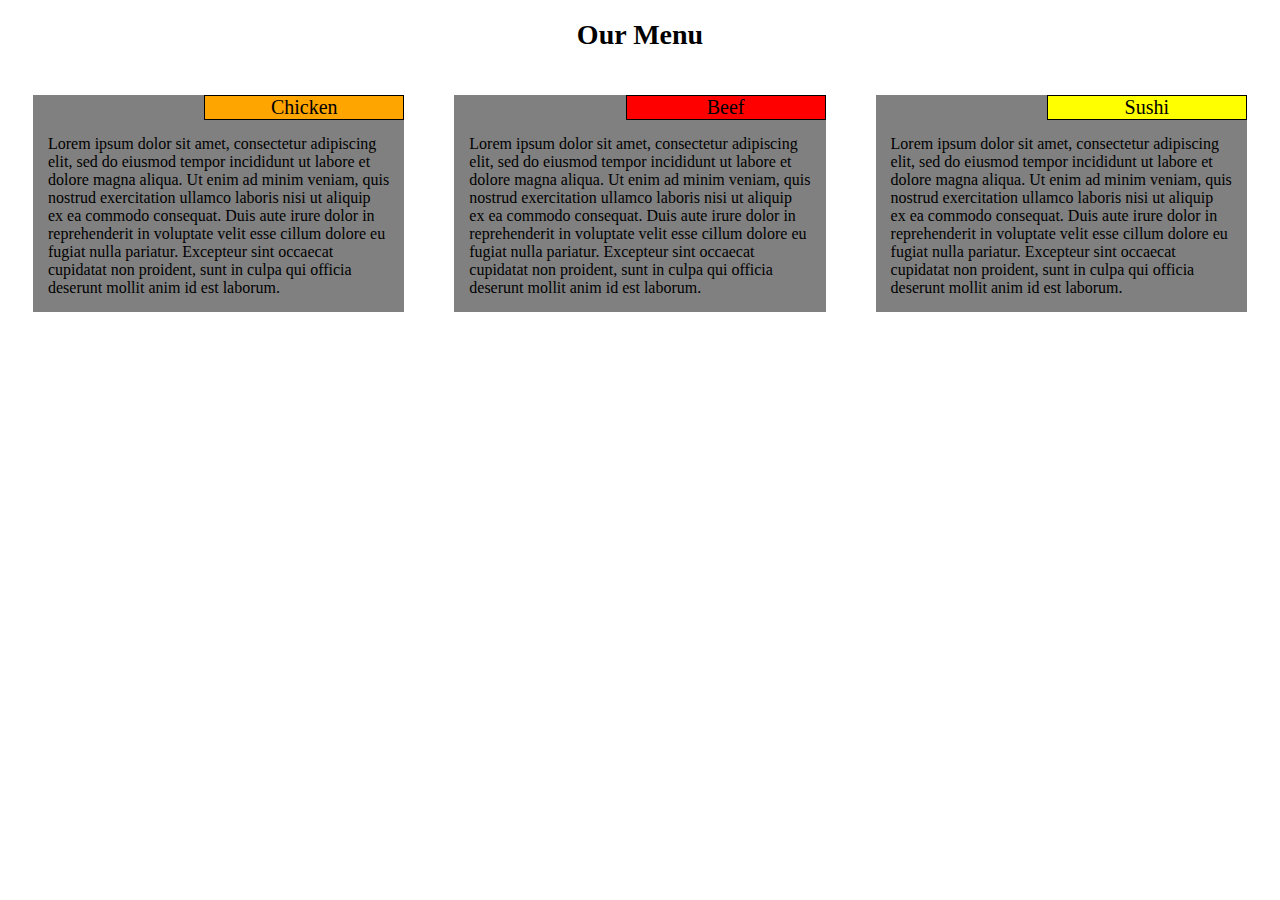
<file: mod2_solution/index.html>
<!DOCTYPE html>
<html>
<head>
	<meta charset="utf-8">
	<meta name="viewport" content="width=device-width, initial-scale=1">
	<link rel="stylesheet" type="text/css" href="css/style.css">
	<title>Responsive Layout</title>

</head>
<body>
	<h1 class="main-title">Our Menu</h1>

	<div class="row">
		<div class="col-lg-4 col-md-6 col-sm-12">
			<div class="widget">
				<div class="menu-title chicken-title">Chicken</div>
				<p class="content">Lorem ipsum dolor sit amet, consectetur adipiscing elit, sed do eiusmod tempor incididunt ut labore et dolore magna aliqua. Ut enim ad minim veniam, quis nostrud exercitation ullamco laboris nisi ut aliquip ex ea commodo consequat. Duis aute irure dolor in reprehenderit in voluptate velit esse cillum dolore eu fugiat nulla pariatur. Excepteur sint occaecat cupidatat non proident, sunt in culpa qui officia deserunt mollit anim id est laborum.</p>
			</div>
		</div>

		<div class="col-lg-4 col-md-6 col-sm-12">
			<div class="widget">
				<div class="menu-title beef-title">Beef</div>
				<p class="content">Lorem ipsum dolor sit amet, consectetur adipiscing elit, sed do eiusmod tempor incididunt ut labore et dolore magna aliqua. Ut enim ad minim veniam, quis nostrud exercitation ullamco laboris nisi ut aliquip ex ea commodo consequat. Duis aute irure dolor in reprehenderit in voluptate velit esse cillum dolore eu fugiat nulla pariatur. Excepteur sint occaecat cupidatat non proident, sunt in culpa qui officia deserunt mollit anim id est laborum.</p>
			</div>
		</div>

		<div class="col-lg-4 col-md-12 col-sm-12">
			<div class="widget">
				<div class="menu-title sushi-title">Sushi</div>
				<p class="content">Lorem ipsum dolor sit amet, consectetur adipiscing elit, sed do eiusmod tempor incididunt ut labore et dolore magna aliqua. Ut enim ad minim veniam, quis nostrud exercitation ullamco laboris nisi ut aliquip ex ea commodo consequat. Duis aute irure dolor in reprehenderit in voluptate velit esse cillum dolore eu fugiat nulla pariatur. Excepteur sint occaecat cupidatat non proident, sunt in culpa qui officia deserunt mollit anim id est laborum.</p>
			</div>
		</div>

	</div>


</div>

</body>
</html>
</file>
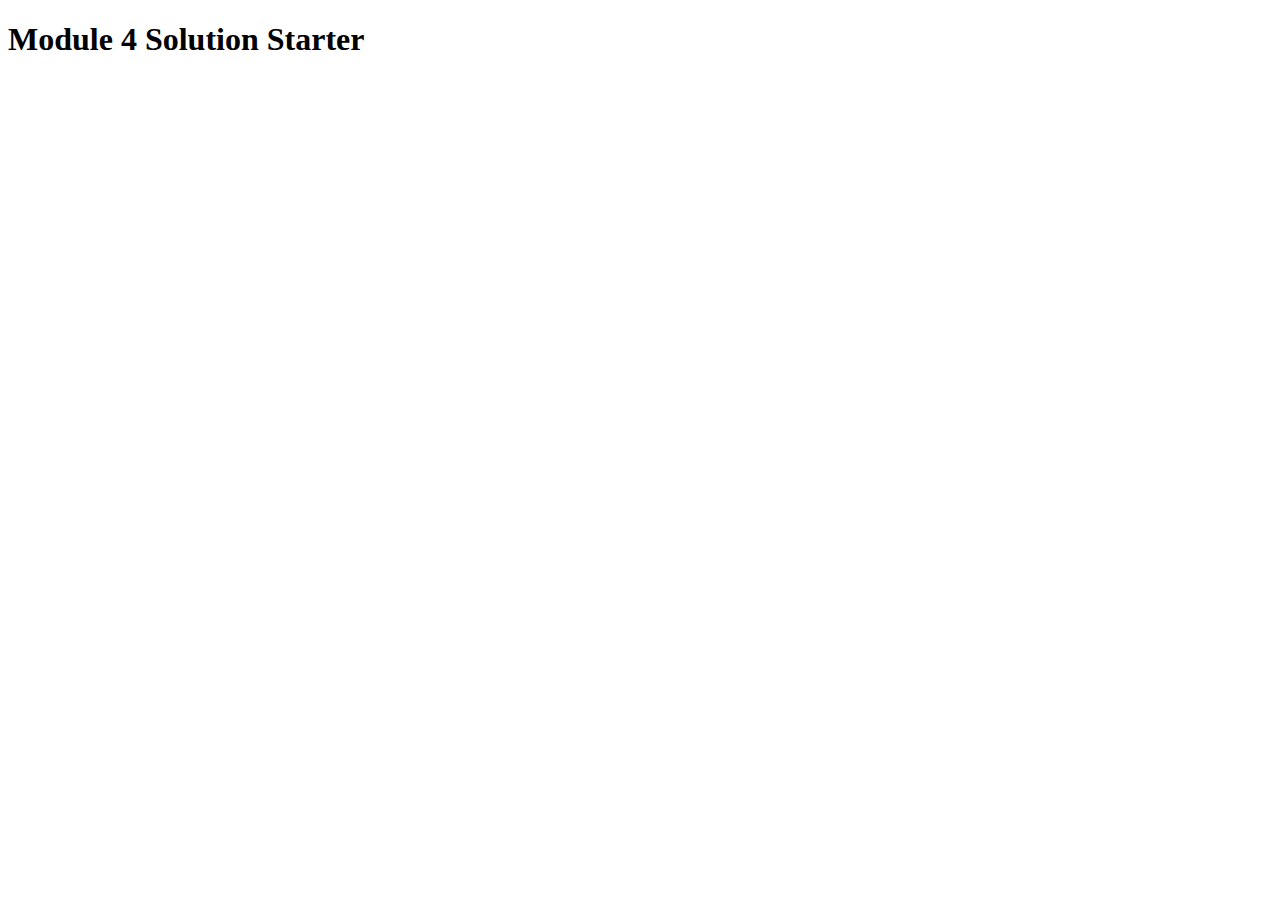
<file: mod4_solution/index.html>
<!DOCTYPE html>
<html>
<head>
  <meta charset="utf-8">
  <title>Module 4 Solution Starter</title>
  <script>
    var names = []; // DO NOT REMOVE
  </script>
  <script src="SpeakHello.js"></script>
  <script src="SpeakGoodBye.js"></script>
  <script src="script.js"></script>
</head>
<body>
  <h1>Module 4 Solution Starter</h1>
</body>
</html>
</file>
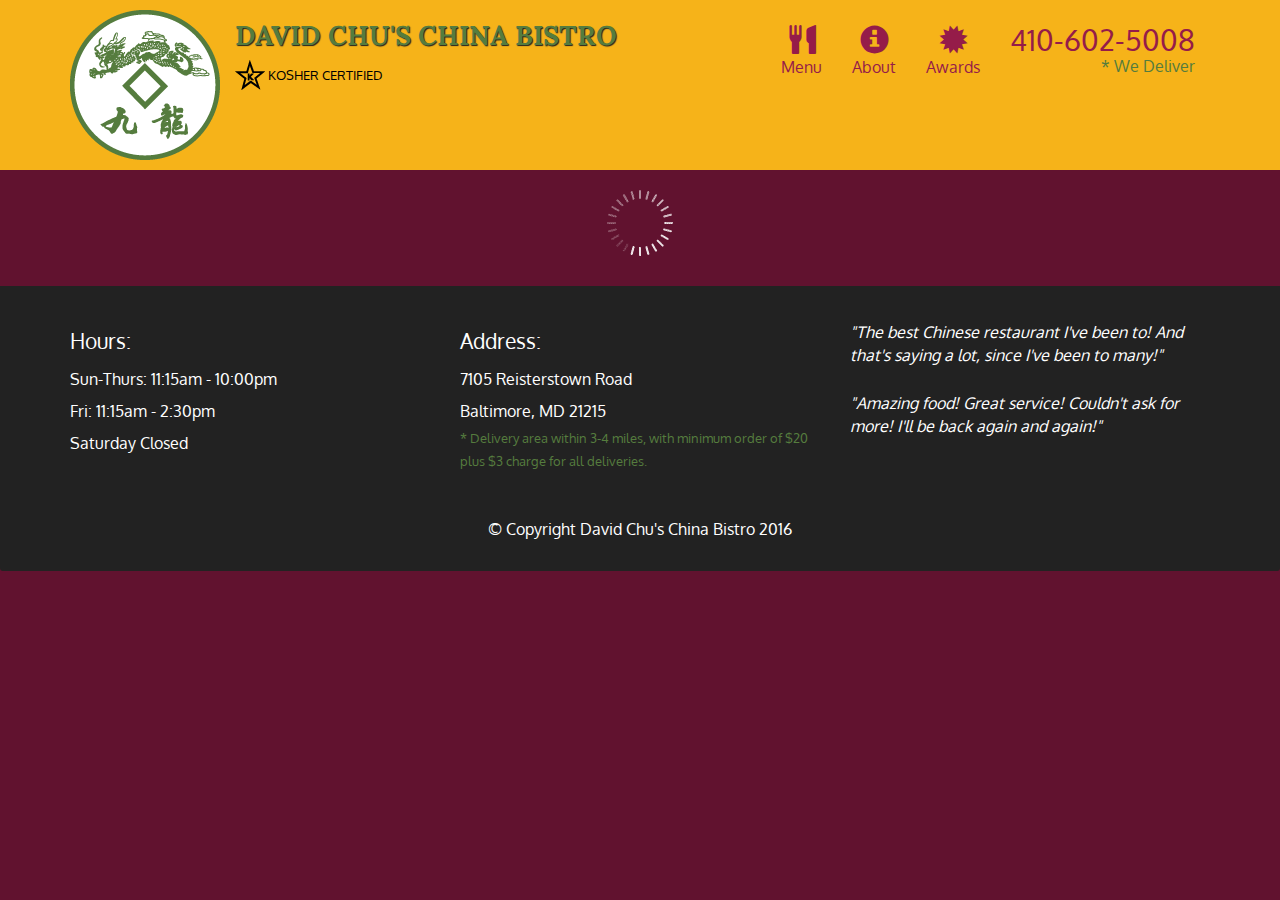
<file: mod5_solution/index.html>
<!doctype html>
<html lang="en">
  <head>
    <meta charset="utf-8">
    <meta http-equiv="X-UA-Compatible" content="IE=edge">
    <meta name="viewport" content="width=device-width, initial-scale=1">
    <title>David Chu's China Bistro</title>
    <link rel="stylesheet" href="css/bootstrap.min.css">
    <link rel="stylesheet" href="css/styles.css">
    <link href='https://fonts.googleapis.com/css?family=Oxygen:400,300,700' rel='stylesheet' type='text/css'>
    <link href='https://fonts.googleapis.com/css?family=Lora' rel='stylesheet' type='text/css'>
  </head>
<body>
  <header>
    <nav id="header-nav" class="navbar navbar-default">
      <div class="container">
        <div class="navbar-header">
          <a href="index.html" class="pull-left visible-md visible-lg">
            <div id="logo-img" alt="Logo image"></div>
          </a>

          <div class="navbar-brand">
            <a href="index.html"><h1>David Chu's China Bistro</h1></a>
            <p>
              <img src="images/star-k-logo.png" alt="Kosher certification">
              <span>Kosher Certified</span>
            </p>
          </div>

          <button id="navbarToggle" type="button" class="navbar-toggle collapsed" data-toggle="collapse" data-target="#collapsable-nav" aria-expanded="false">
            <span class="sr-only">Toggle navigation</span>
            <span class="icon-bar"></span>
            <span class="icon-bar"></span>
            <span class="icon-bar"></span>
          </button>
        </div>
        
        <div id="collapsable-nav" class="collapse navbar-collapse">
           <ul id="nav-list" class="nav navbar-nav navbar-right">
            <li id="navHomeButton" class="visible-xs active">
              <a href="index.html">
                <span class="glyphicon glyphicon-home"></span> Home</a>
            </li>
            <li id="navMenuButton">
              <a href="#" onclick="$dc.loadMenuCategories();">
                <span class="glyphicon glyphicon-cutlery"></span><br class="hidden-xs"> Menu</a>
            </li>
            <li>
              <a href="#">
                <span class="glyphicon glyphicon-info-sign"></span><br class="hidden-xs"> About</a>
            </li>
            <li>
              <a href="#">
                <span class="glyphicon glyphicon-certificate"></span><br class="hidden-xs"> Awards</a>
            </li>
            <li id="phone" class="hidden-xs">
              <a href="tel:410-602-5008">
                <span>410-602-5008</span></a><div>* We Deliver</div>
            </li>
          </ul><!-- #nav-list -->
        </div><!-- .collapse .navbar-collapse -->
      </div><!-- .container -->
    </nav><!-- #header-nav -->
  </header>

  <div id="call-btn" class="visible-xs">
    <a class="btn" href="tel:410-602-5008">
    <span class="glyphicon glyphicon-earphone"></span>
    410-602-5008
    </a>
  </div>
  <div id="xs-deliver" class="text-center visible-xs">* We Deliver</div>

  <div id="main-content" class="container"></div>

  <footer class="panel-footer">
    <div class="container">
      <div class="row">
        <section id="hours" class="col-sm-4">
          <span>Hours:</span><br>
          Sun-Thurs: 11:15am - 10:00pm<br>
          Fri: 11:15am - 2:30pm<br>
          Saturday Closed
          <hr class="visible-xs">
        </section>
        <section id="address" class="col-sm-4">
          <span>Address:</span><br>
          7105 Reisterstown Road<br>
          Baltimore, MD 21215
          <p>* Delivery area within 3-4 miles, with minimum order of $20 plus $3 charge for all deliveries.</p>
          <hr class="visible-xs">
        </section>
        <section id="testimonials" class="col-sm-4">
          <p>"The best Chinese restaurant I've been to! And that's saying a lot, since I've been to many!"</p>
          <p>"Amazing food! Great service! Couldn't ask for more! I'll be back again and again!"</p>
        </section>
      </div>
      <div class="text-center">&copy; Copyright David Chu's China Bistro 2016</div>
    </div>
  </footer>

  <!-- jQuery (Bootstrap JS plugins depend on it) -->
  <script src="js/jquery-2.1.4.min.js"></script>
  <script src="js/bootstrap.min.js"></script>
  <script src="js/ajax-utils.js"></script>
  <script src="js/script.js"></script>
</body>
</html>
</file>
<file: mod2_solution/css/style.css>
/********** Base styles **********/
* {
  box-sizing: border-box;
}


.row {
  width: 100%;
}

.menu-title{
  clear:both;
  float:right;
  border: 1px solid black;  
  font-size: 1.25em;
  width: 200px;
  text-align: center;
}


.content{
  clear: both;
  padding: 15px;

}
.widget{
  background-color: gray;
  margin: 25px;
}

.main-title{
  font-size: 1.75em;
  text-align: center;
}

.chicken-title{
  background-color: orange;
}

.beef-title{
  background-color: red;
}

.sushi-title{
  background-color: yellow;
}
/********** Large devices only **********/
@media (min-width: 992px) {
  .col-lg-1, .col-lg-2, .col-lg-3, .col-lg-4, .col-lg-5, .col-lg-6, .col-lg-7, .col-lg-8, .col-lg-9, .col-lg-10, .col-lg-11, .col-lg-12 {
    float: left;
  }
  .col-lg-1 {
    width: 8.33%;
  }
  .col-lg-2 {
    width: 16.66%;
  }
  .col-lg-3 {
    width: 25%;
  }
  .col-lg-4 {
    width: 33.33%;
  }
  .col-lg-5 {
    width: 41.66%;
  }
  .col-lg-6 {
    width: 50%;
  }
  .col-lg-7 {
    width: 58.33%;
  }
  .col-lg-8 {
    width: 66.66%;
  }
  .col-lg-9 {
    width: 74.99%;
  }
  .col-lg-10 {
    width: 83.33%;
  }
  .col-lg-11 {
    width: 91.66%;
  }
  .col-lg-12 {
    width: 100%;
  }
}

/********** Medium devices only **********/
@media (min-width: 768px) and (max-width: 991px) {
  .col-md-1, .col-md-2, .col-md-3, .col-md-4, .col-md-5, .col-md-6, .col-md-7, .col-md-8, .col-md-9, .col-md-10, .col-md-11, .col-md-12 {
    float: left;
  }
  .col-md-1 {
    width: 8.33%;
  }
  .col-md-2 {
    width: 16.66%;
  }
  .col-md-3 {
    width: 25%;
  }
  .col-md-4 {
    width: 33.33%;
  }
  .col-md-5 {
    width: 41.66%;
  }
  .col-md-6 {
    width: 50%;
  }
  .col-md-7 {
    width: 58.33%;
  }
  .col-md-8 {
    width: 66.66%;
  }
  .col-md-9 {
    width: 74.99%;
  }
  .col-md-10 {
    width: 83.33%;
  }
  .col-md-11 {
    width: 91.66%;
  }
  .col-md-12 {
    width: 100%;
  }

@media (max-width: 767px){
  .col-sm-1 {
    width: 8.33%;
  }
  .col-sm-2 {
    width: 16.66%;
  }
  .col-sm-3 {
    width: 25%;
  }
  .col-sm-4 {
    width: 33.33%;
  }
  .col-sm-5 {
    width: 41.66%;
  }
  .col-sm-6 {
    width: 50%;
  }
  .col-sm-7 {
    width: 58.33%;
  }
  .col-sm-8 {
    width: 66.66%;
  }
  .col-sm-9 {
    width: 74.99%;
  }
  .col-sm-10 {
    width: 83.33%;
  }
  .col-sm-11 {
    width: 91.66%;
  }
  .col-sm-12 {
    width: 100%;
  }
}
</file>
<file: mod5_solution/css/styles.css>
body {
  font-size: 16px;
  color: #fff;
  background-color: #61122f;
  font-family: 'Oxygen', sans-serif;
}

/** HEADER **/
#header-nav {
  background-color: #f6b319;
  border-radius: 0;
  border: 0;
}

#logo-img {
  background: url('../images/restaurant-logo_large.png') no-repeat;
  width: 150px;
  height: 150px;
  margin: 10px 15px 10px 0;
}

.navbar-brand {
  padding-top: 25px;
}
.navbar-brand h1 { /* Restaurant name */
  font-family: 'Lora', serif;
  color: #557c3e;
  font-size: 1.5em;
  text-transform: uppercase;
  font-weight: bold;
  text-shadow: 1px 1px 1px #222;
  margin-top: 0;
  margin-bottom: 0;
  line-height: .75;
}
.navbar-brand a:hover, .navbar-brand a:focus {
  text-decoration: none;
}
.navbar-brand p { /* Kosher cert */
  color: #000;
  text-transform: uppercase;
  font-size: .7em;
  margin-top: 15px;
}
.navbar-brand p span { /* Star-K */
  vertical-align: middle;
}

#nav-list {
  margin-top: 10px;
}
#nav-list a {
  color: #951C49;
  text-align: center;
}
#nav-list a:hover {
  background: #E7E7E7;
}
#nav-list a span {
  font-size: 1.8em;
}

#phone {
  margin-top: 5px;
}
#phone a { /* Phone number */
  text-align: right;
  padding-bottom: 0;
}
#phone div { /* We Deliver */
  color: #557c3e;
  text-align: right;
  padding-right: 15px;
}

.navbar-header button.navbar-toggle, .navbar-header .icon-bar {
  border: 1px solid #61122f;
}
.navbar-header button.navbar-toggle {
  clear: both;
  margin-top: -30px;
}
/* END HEADER */

/* FOOTER */
.panel-footer {
  margin-top: 30px;
  padding-top: 35px;
  padding-bottom: 30px;
  background-color: #222;
  border-top: 0;
}
.panel-footer div.row {
  margin-bottom: 35px;
}
#hours, #address {
  line-height: 2;
}
#hours > span, #address > span {
  font-size: 1.3em;
}
#address p {
  color: #557c3e;
  font-size: .8em;
  line-height: 1.8;
}
#testimonials {
  font-style: italic;
}
#testimonials p:nth-child(2) {
  margin-top: 25px;
}
/* END FOOTER */



/* HOME PAGE */
.container .jumbotron {
  box-shadow: 0 0 50px #3F0C1F;
  border: 2px solid #3F0C1F;
}

#menu-tile, #specials-tile, #map-tile {
  height: 250px;
  width: 100%;
  margin-bottom: 15px;
  position: relative;
  border: 2px solid #3F0C1F;
  overflow: hidden;
}
#menu-tile:hover, #specials-tile:hover, #map-tile:hover {
  box-shadow: 0 1px 5px 1px #cccccc;
}
#menu-tile {
  background: url('../images/menu-tile.jpg') no-repeat;
  background-position: center;
}
#specials-tile {
  background: url('../images/specials-tile.jpg') no-repeat;
  background-position: center;
}
#menu-tile span, #specials-tile span, #map-tile span {
  position: absolute;
  bottom: 0;
  right: 0;
  width: 100%;
  text-align: center;
  font-size: 1.6em;
  text-transform: uppercase;
  background-color: #000;
  color: #fff;
  opacity: .8;
}
/* END HOME PAGE */

/* MENU CATEGORIES PAGE */
.category-tile { 
  position: relative;
  border: 2px solid #3F0C1F;
  overflow: hidden;
  width: 200px;
  height: 200px;
  margin: 0 auto 15px;
}
.category-tile span {
  position: absolute;
  bottom: 0;
  right: 0;
  width: 100%;
  text-align: center;
  font-size: 1.2em;
  text-transform: uppercase;
  background-color: #000;
  color: #fff;
  opacity: .8;
}
.category-tile:hover {
  box-shadow: 0 1px 5px 1px #cccccc;
}

#menu-categories-title + div {
  margin-bottom: 50px;
}
/* END MENU CATEGORIES PAGE */

/* SINGLE CATEGORY PAGE */
.menu-item-tile {
  margin-bottom: 25px;
}
.menu-item-tile hr {
  width: 80%;
}
.menu-item-tile .menu-item-price {
  font-size: 1.1em;
  text-align: right;
  margin-top: -15px;
  margin-right: -15px;
}
.menu-item-tile .menu-item-price span {
  font-size: .6em;
}
.menu-item-photo {
  position: relative;
  border: 2px solid #3F0C1F; 
  overflow: hidden;
  padding: 0;
  margin-right: -15px;
  margin-left: auto;
  margin-bottom: 20px;
  max-width: 250px;
}
.menu-item-photo div {
  position: absolute;
  bottom: 0;
  right: 0;
  width: 80px;
  background-color: #557c3e;
  text-align: center;
}
.menu-item-description {
  padding-right: 30px;
}
h3.menu-item-title {
  margin: 0 0 10px;
}
.menu-item-details {
  font-size: .9em;
  font-style: italic;
}
/* END SINGLE CATEGORY PAGE */


/********** Large devices only **********/
@media (min-width: 1200px) {
  .container .jumbotron {
    background: url('../images/jumbotron_1200.jpg') no-repeat;
    height: 675px;
  }
}

/********** Medium devices only **********/
@media (min-width: 992px) and (max-width: 1199px) {
  /* Header */
  #logo-img {
    background: url('../images/restaurant-logo_medium.png') no-repeat;
    width: 100px;
    height: 100px;
    margin: 5px 5px 5px 0;
  }
  /* End Header */

  /* Home Page */
  .container .jumbotron {
    background: url('../images/jumbotron_992.jpg') no-repeat;
    height: 558px;
  }
  /* End Home Page */
}

/********** Small devices only **********/
@media (min-width: 768px) and (max-width: 991px) {
  /* Home Page */
  .container .jumbotron {
    background: url('../images/jumbotron_768.jpg') no-repeat;
    height: 432px;
  }
  /* End Home Page */
}

/********** Extra small devices only **********/
@media (max-width: 767px) {
  /* Header */
  .navbar-brand {
    padding-top: 10px;
    height: 80px;
  }
  .navbar-brand h1 { /* Restaurant name */
    padding-top: 10px;
    font-size: 5vw; /* 1vw = 1% of viewport width */
  }
  .navbar-brand p { /* Kosher cert */
    font-size: .6em;
    margin-top: 12px;
  }
  .navbar-brand p img { /* Star-K */
    height: 20px;
  }

  #collapsable-nav a { /* Collapsed nav menu text */
    font-size: 1.2em;
  }
  #collapsable-nav a span { /* Collapsed nav menu glyph */
    font-size: 1em;
    margin-right: 5px;
  }

  #call-btn > a {
    font-size: 1.5em;
    display: block;
    margin: 0 20px;
    padding: 10px;
    border: 2px solid #fff;
    background-color: #f6b319;
    color: #951c49;
  }
  #xs-deliver {
    margin-top: 5px;
    font-size: .7em;
    letter-spacing: .1em;
    text-transform: uppercase;
  }
  /* End Header */

  /* Footer */
  .panel-footer section {
    margin-bottom: 30px;
    text-align: center;
  }
  .panel-footer section:nth-child(3) {
    margin-bottom: 0; /* margin already exists on the whole row */
  }
  .panel-footer section hr {
    width: 50%;
  }
  /* End Footer */

  /* Home Page */
  .container .jumbotron {
    margin-top: 30px;
    padding: 0;
  }
  #menu-tile, #specials-tile {
    width: 360px;
    margin: 0 auto 15px;
  }

  .menu-item-photo {
    margin-right: auto;
  }
  .menu-item-tile .menu-item-price {
    text-align: center;
  }
  .menu-item-description {
    text-align: center;;
  }
}


/********** Super extra small devices Only :-) (e.g., iPhone 4) **********/
@media (max-width: 479px) {
  /* Header */
  .navbar-brand h1 { /* Restaurant name */
    padding-top: 5px;
    font-size: 6vw;
  }
  /* End Header */
  
  /* Home page */
  #menu-tile, #specials-tile {
    width: 280px;
    margin: 0 auto 15px;
  }

  .col-xxs-12 {
    position: relative;
    min-height: 1px;
    padding-right: 15px;
    padding-left: 15px;
    float: left;
    width: 100%;
  }
}
</file>
